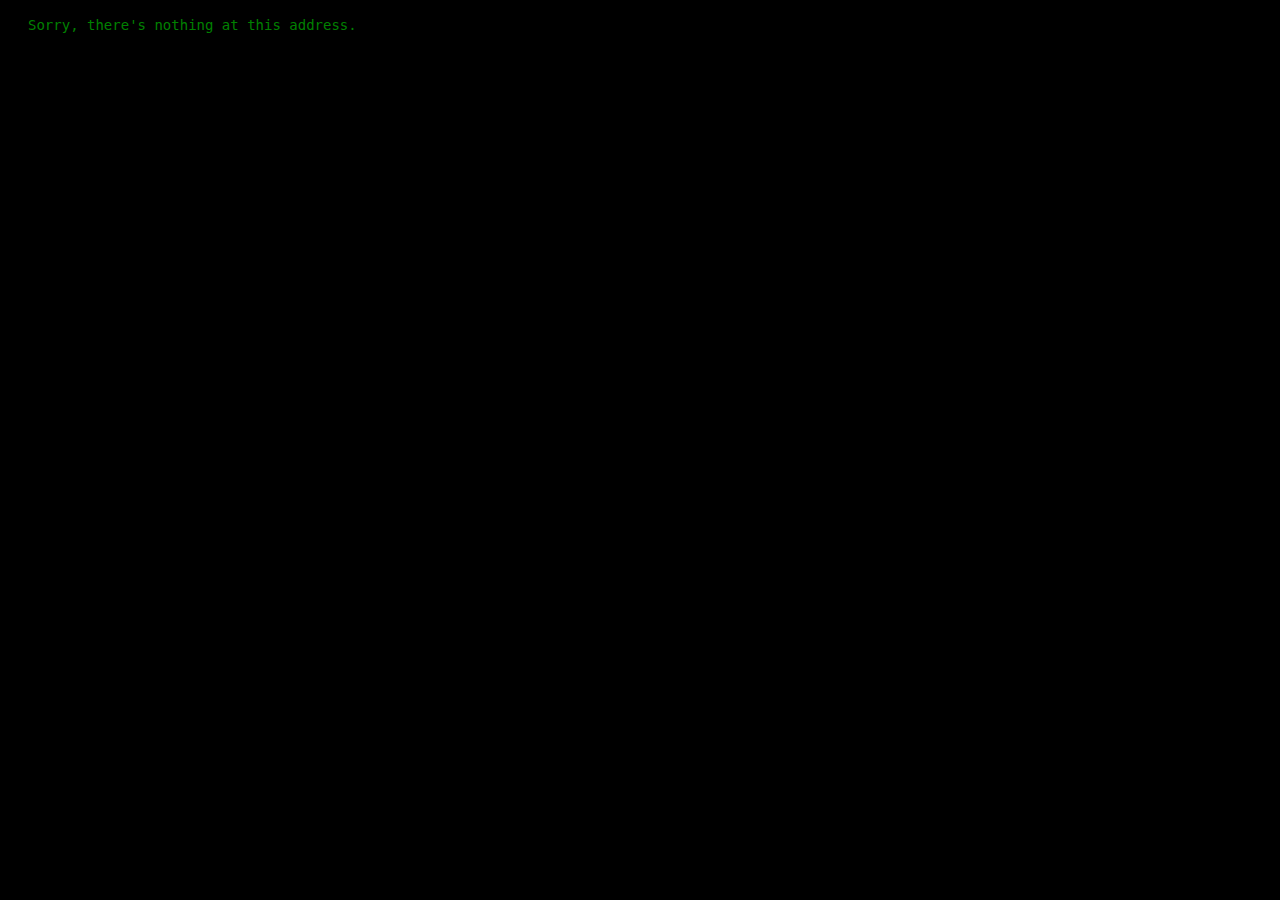
<file: index.html>
<!DOCTYPE html>
<html lang="en">

<head>
    <meta charset="utf-8" />
    <meta name="viewport" content="width=device-width, initial-scale=1.0" />
    <title>WebsiteWASM</title>
    <base href="portfolio-website" />
    <link rel="stylesheet" href="css/bootstrap/bootstrap.min.css" />
    <link rel="stylesheet" href="css/app.css" />
    <link rel="icon" type="image/png" href="favicon.png" />
    <link href="WebsiteWASM.styles.css" rel="stylesheet" />
</head>

<body>
    <div id="app">
        <svg class="loading-progress">
            <circle r="40%" cx="50%" cy="50%" />
            <circle r="40%" cx="50%" cy="50%" />
        </svg>
        <div class="loading-progress-text"></div>
    </div>

    <div id="blazor-error-ui">
        An unhandled error has occurred.
        <a href="" class="reload">Reload</a>
        <a class="dismiss">🗙</a>
    </div>
    <script src="_framework/blazor.webassembly.js"></script>
</body>

</html>
</file>
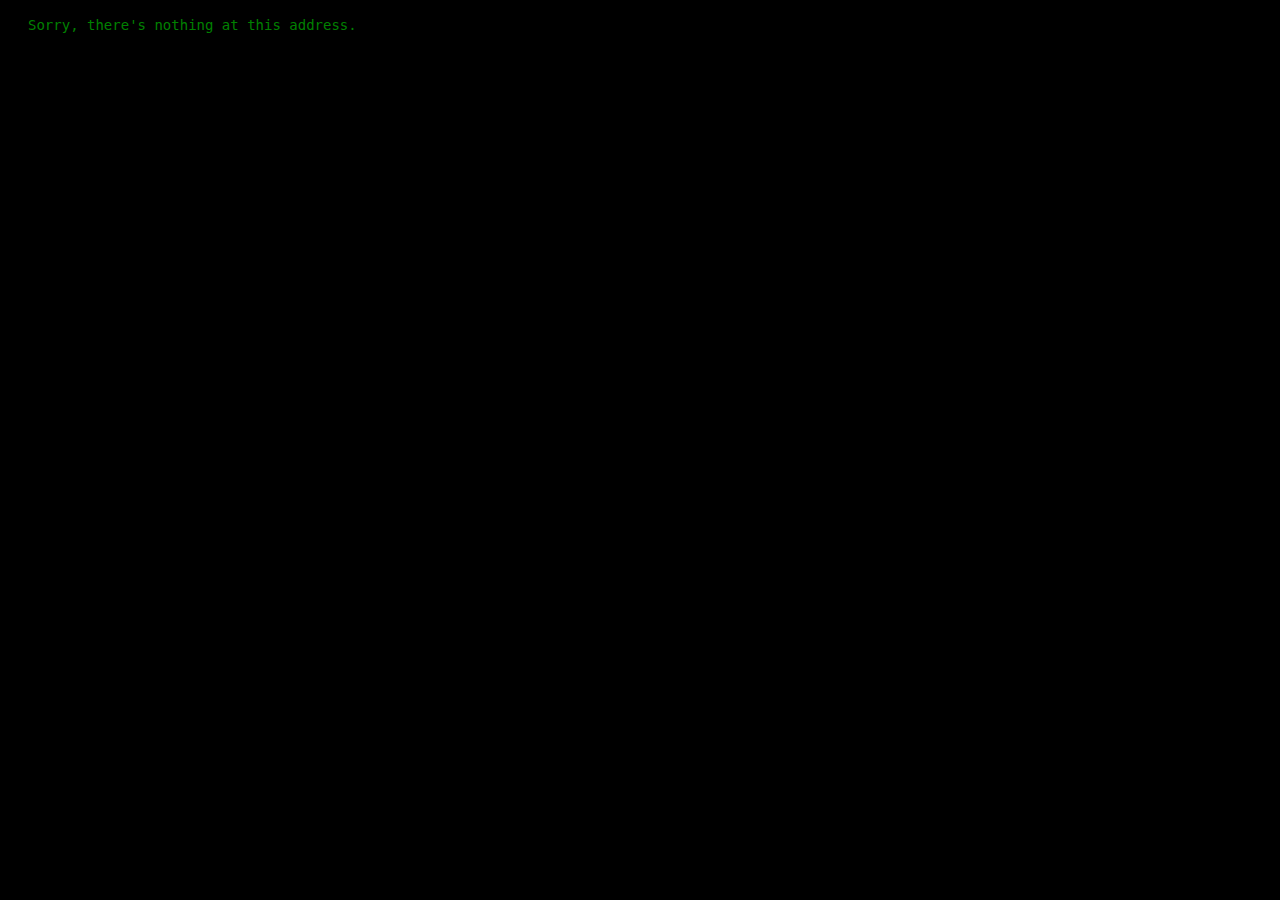
<file: wwwroot/index.html>
<!DOCTYPE html>
<html lang="en">

<head>
    <meta charset="utf-8" />
    <meta name="viewport" content="width=device-width, initial-scale=1.0" />
    <title>WebsiteWASM</title>
    <base href="/" />
    <link rel="stylesheet" href="css/bootstrap/bootstrap.min.css" />
    <link rel="stylesheet" href="css/app.css" />
    <link rel="icon" type="image/png" href="favicon.png" />
    <link href="WebsiteWASM.styles.css" rel="stylesheet" />
</head>

<body>
    <div id="app">
        <svg class="loading-progress">
            <circle r="40%" cx="50%" cy="50%" />
            <circle r="40%" cx="50%" cy="50%" />
        </svg>
        <div class="loading-progress-text"></div>
    </div>

    <div id="blazor-error-ui">
        An unhandled error has occurred.
        <a href="" class="reload">Reload</a>
        <a class="dismiss">🗙</a>
    </div>
    <script src="_framework/blazor.webassembly.js"></script>
</body>

</html>
</file>
<file: css/app.css>
h1:focus {
    outline: none;
}

html, body {
    background-color: black;
    font-family: ui-monospace, SFMono-Regular, Menlo, Monaco, "Roboto Mono", "Source Code Pro", monospace;
    font-size: 14px; /* choose exact size you want */
    font-weight: 400;
}

p {
    color: green;
}

textarea {
    color: green;
}

a, .btn-link {
    color: #006bb7;
}

.btn-primary {
    color: #fff;
    background-color: #1b6ec2;
    border-color: #1861ac;
}

.btn:focus, .btn:active:focus, .btn-link.nav-link:focus, .form-control:focus, .form-check-input:focus {
  box-shadow: 0 0 0 0.1rem white, 0 0 0 0.25rem #258cfb;
}

.content {
    padding-top: 1.1rem;
}

.valid.modified:not([type=checkbox]) {
    outline: 1px solid #26b050;
}

.invalid {
    outline: 1px solid red;
}

.validation-message {
    color: red;
}

#blazor-error-ui {
    background: lightyellow;
    bottom: 0;
    box-shadow: 0 -1px 2px rgba(0, 0, 0, 0.2);
    display: none;
    left: 0;
    padding: 0.6rem 1.25rem 0.7rem 1.25rem;
    position: fixed;
    width: 100%;
    z-index: 1000;
}

    #blazor-error-ui .dismiss {
        cursor: pointer;
        position: absolute;
        right: 0.75rem;
        top: 0.5rem;
    }

.blazor-error-boundary {
    background: url([data-uri]) no-repeat 1rem/1.8rem, #b32121;
    padding: 1rem 1rem 1rem 3.7rem;
    color: white;
}

    .blazor-error-boundary::after {
        content: "An error has occurred."
    }

.loading-progress {
    position: relative;
    display: block;
    width: 8rem;
    height: 8rem;
    margin: 20vh auto 1rem auto;
}

    .loading-progress circle {
        fill: none;
        stroke: #e0e0e0;
        stroke-width: 0.6rem;
        transform-origin: 50% 50%;
        transform: rotate(-90deg);
    }

        .loading-progress circle:last-child {
            stroke: #1b6ec2;
            stroke-dasharray: calc(3.141 * var(--blazor-load-percentage, 0%) * 0.8), 500%;
            transition: stroke-dasharray 0.05s ease-in-out;
        }

.loading-progress-text {
    position: absolute;
    text-align: center;
    font-weight: bold;
    inset: calc(20vh + 3.25rem) 0 auto 0.2rem;
}

    .loading-progress-text:after {
        content: var(--blazor-load-percentage-text, "Loading");
    }

code {
    color: #c02d76;
}
</file>
<file: WebsiteWASM.styles.css>
/* /Layout/MainLayout.razor.rz.scp.css */
.page[b-66ctfffap0] {
    position: relative;
    display: flex;
    flex-direction: column;
}

main[b-66ctfffap0] {
    flex: 1;
}

.sidebar[b-66ctfffap0] {
    background-image: linear-gradient(180deg, rgb(5, 39, 103) 0%, #3a0647 70%);
}

.top-row[b-66ctfffap0] {
    background-color: #f7f7f7;
    border-bottom: 1px solid #d6d5d5;
    justify-content: flex-end;
    height: 3.5rem;
    display: flex;
    align-items: center;
}

    .top-row[b-66ctfffap0]  a, .top-row[b-66ctfffap0]  .btn-link {
        white-space: nowrap;
        margin-left: 1.5rem;
        text-decoration: none;
    }

    .top-row[b-66ctfffap0]  a:hover, .top-row[b-66ctfffap0]  .btn-link:hover {
        text-decoration: underline;
    }

    .top-row[b-66ctfffap0]  a:first-child {
        overflow: hidden;
        text-overflow: ellipsis;
    }

@media (max-width: 640.98px) {
    .top-row[b-66ctfffap0] {
        justify-content: space-between;
    }

    .top-row[b-66ctfffap0]  a, .top-row[b-66ctfffap0]  .btn-link {
        margin-left: 0;
    }
}

@media (min-width: 641px) {
    .page[b-66ctfffap0] {
        flex-direction: row;
    }

    .sidebar[b-66ctfffap0] {
        width: 250px;
        height: 100vh;
        position: sticky;
        top: 0;
    }

    .top-row[b-66ctfffap0] {
        position: sticky;
        top: 0;
        z-index: 1;
    }

    .top-row.auth[b-66ctfffap0]  a:first-child {
        flex: 1;
        text-align: right;
        width: 0;
    }

    .top-row[b-66ctfffap0], article[b-66ctfffap0] {
        padding-left: 2rem !important;
        padding-right: 1.5rem !important;
    }
}
/* /Layout/NavMenu.razor.rz.scp.css */
.navbar-toggler[b-d27ryncxma] {
    background-color: rgba(255, 255, 255, 0.1);
}

.top-row[b-d27ryncxma] {
    height: 3.5rem;
    background-color: rgba(0,0,0,0.4);
}

.navbar-brand[b-d27ryncxma] {
    font-size: 1.1rem;
}

.bi[b-d27ryncxma] {
    display: inline-block;
    position: relative;
    width: 1.25rem;
    height: 1.25rem;
    margin-right: 0.75rem;
    top: -1px;
    background-size: cover;
}

.bi-house-door-fill-nav-menu[b-d27ryncxma] {
    background-image: url("data:image/svg+xml,%3Csvg xmlns='http://www.w3.org/2000/svg' width='16' height='16' fill='white' class='bi bi-house-door-fill' viewBox='0 0 16 16'%3E%3Cpath d='M6.5 14.5v-3.505c0-.245.25-.495.5-.495h2c.25 0 .5.25.5.5v3.5a.5.5 0 0 0 .5.5h4a.5.5 0 0 0 .5-.5v-7a.5.5 0 0 0-.146-.354L13 5.793V2.5a.5.5 0 0 0-.5-.5h-1a.5.5 0 0 0-.5.5v1.293L8.354 1.146a.5.5 0 0 0-.708 0l-6 6A.5.5 0 0 0 1.5 7.5v7a.5.5 0 0 0 .5.5h4a.5.5 0 0 0 .5-.5Z'/%3E%3C/svg%3E");
}

.bi-plus-square-fill-nav-menu[b-d27ryncxma] {
    background-image: url("data:image/svg+xml,%3Csvg xmlns='http://www.w3.org/2000/svg' width='16' height='16' fill='white' class='bi bi-plus-square-fill' viewBox='0 0 16 16'%3E%3Cpath d='M2 0a2 2 0 0 0-2 2v12a2 2 0 0 0 2 2h12a2 2 0 0 0 2-2V2a2 2 0 0 0-2-2H2zm6.5 4.5v3h3a.5.5 0 0 1 0 1h-3v3a.5.5 0 0 1-1 0v-3h-3a.5.5 0 0 1 0-1h3v-3a.5.5 0 0 1 1 0z'/%3E%3C/svg%3E");
}

.bi-list-nested-nav-menu[b-d27ryncxma] {
    background-image: url("data:image/svg+xml,%3Csvg xmlns='http://www.w3.org/2000/svg' width='16' height='16' fill='white' class='bi bi-list-nested' viewBox='0 0 16 16'%3E%3Cpath fill-rule='evenodd' d='M4.5 11.5A.5.5 0 0 1 5 11h10a.5.5 0 0 1 0 1H5a.5.5 0 0 1-.5-.5zm-2-4A.5.5 0 0 1 3 7h10a.5.5 0 0 1 0 1H3a.5.5 0 0 1-.5-.5zm-2-4A.5.5 0 0 1 1 3h10a.5.5 0 0 1 0 1H1a.5.5 0 0 1-.5-.5z'/%3E%3C/svg%3E");
}

.nav-item[b-d27ryncxma] {
    font-size: 0.9rem;
    padding-bottom: 0.5rem;
}

    .nav-item:first-of-type[b-d27ryncxma] {
        padding-top: 1rem;
    }

    .nav-item:last-of-type[b-d27ryncxma] {
        padding-bottom: 1rem;
    }

    .nav-item[b-d27ryncxma]  a {
        color: #d7d7d7;
        border-radius: 4px;
        height: 3rem;
        display: flex;
        align-items: center;
        line-height: 3rem;
    }

.nav-item[b-d27ryncxma]  a.active {
    background-color: rgba(255,255,255,0.37);
    color: white;
}

.nav-item[b-d27ryncxma]  a:hover {
    background-color: rgba(255,255,255,0.1);
    color: white;
}

@media (min-width: 641px) {
    .navbar-toggler[b-d27ryncxma] {
        display: none;
    }

    .collapse[b-d27ryncxma] {
        /* Never collapse the sidebar for wide screens */
        display: block;
    }
    
    .nav-scrollable[b-d27ryncxma] {
        /* Allow sidebar to scroll for tall menus */
        height: calc(100vh - 3.5rem);
        overflow-y: auto;
    }
}
/* /Pages/Desktop/Components/Icon.razor.rz.scp.css */
.icon[b-pfx1n9cyoe] {
    display: flex;
    flex-direction: column;
    text-decoration: none;
    height: auto;
    width: 100px;
    cursor: pointer;
}

.icon-img[b-pfx1n9cyoe] {
    width: 100%;
    height: auto;
    display: block;
}
/* /Pages/Desktop/Components/TerminalWindow.razor.rz.scp.css */
.window[b-way0utd03n] {
    display: flex;
    flex-direction: column;
    padding: 0;

    border: 2px solid #333333;
    background: #222;
    color: #cfcfcf;
    box-shadow: 0 6px 18px rgba(0,0,0,0.6);
    border-radius: 6px;

    width: 70vw;
    height: 70vh;

    position: fixed;
    top: 50%;
    left: 50%;
    transform: translate(-50%, -50%);
    z-index: 1000;
    overflow: auto;
}

.input-line[b-way0utd03n] {
    display: flex;
    align-items: baseline;
    gap: 8px
}

.terminal-prefix[b-way0utd03n] {
    font: inherit;
    margin-top: 0;
    margin-bottom: 0;
    text-wrap: nowrap;
}

.terminal-text[b-way0utd03n] {
    width: 100%;
    height: 100%;
    font: inherit;
    padding: 0;
    background-color: transparent;
    border: none;
    outline: none;
    resize: none;
    vertical-align: baseline;
}

terminal-text > p[b-way0utd03n] {
    font: inherit;
}

/* /Pages/Desktop/Components/WindowTitle.razor.rz.scp.css */
.window-title[b-zwe4jdfpsy] {
    width: 100%;
    height: 20px;
    background-color: #3d3d3d;
    max-width: none;
}

.col[b-zwe4jdfpsy] {
    padding: 0;
}
/* /Pages/Desktop/Desktop.razor.rz.scp.css */
.background[b-mnvm8zhusa] {
    background-color: black;
}
</file>
<file: wwwroot/css/app.css>
h1:focus {
    outline: none;
}

html, body {
    background-color: black;
    font-family: ui-monospace, SFMono-Regular, Menlo, Monaco, "Roboto Mono", "Source Code Pro", monospace;
    font-size: 14px; /* choose exact size you want */
    font-weight: 400;
}

p {
    color: green;
}

textarea {
    color: green;
}

input {
    color: green;
}

a, .btn-link {
    color: #006bb7;
}

.btn-primary {
    color: #fff;
    background-color: #1b6ec2;
    border-color: #1861ac;
}

.btn:focus, .btn:active:focus, .btn-link.nav-link:focus, .form-control:focus, .form-check-input:focus {
  box-shadow: 0 0 0 0.1rem white, 0 0 0 0.25rem #258cfb;
}

.content {
    padding-top: 1.1rem;
}

.valid.modified:not([type=checkbox]) {
    outline: 1px solid #26b050;
}

.invalid {
    outline: 1px solid red;
}

.validation-message {
    color: red;
}

#blazor-error-ui {
    background: lightyellow;
    bottom: 0;
    box-shadow: 0 -1px 2px rgba(0, 0, 0, 0.2);
    display: none;
    left: 0;
    padding: 0.6rem 1.25rem 0.7rem 1.25rem;
    position: fixed;
    width: 100%;
    z-index: 1000;
}

    #blazor-error-ui .dismiss {
        cursor: pointer;
        position: absolute;
        right: 0.75rem;
        top: 0.5rem;
    }

.blazor-error-boundary {
    background: url([data-uri]) no-repeat 1rem/1.8rem, #b32121;
    padding: 1rem 1rem 1rem 3.7rem;
    color: white;
}

    .blazor-error-boundary::after {
        content: "An error has occurred."
    }

.loading-progress {
    position: relative;
    display: block;
    width: 8rem;
    height: 8rem;
    margin: 20vh auto 1rem auto;
}

    .loading-progress circle {
        fill: none;
        stroke: #e0e0e0;
        stroke-width: 0.6rem;
        transform-origin: 50% 50%;
        transform: rotate(-90deg);
    }

        .loading-progress circle:last-child {
            stroke: #1b6ec2;
            stroke-dasharray: calc(3.141 * var(--blazor-load-percentage, 0%) * 0.8), 500%;
            transition: stroke-dasharray 0.05s ease-in-out;
        }

.loading-progress-text {
    position: absolute;
    text-align: center;
    font-weight: bold;
    inset: calc(20vh + 3.25rem) 0 auto 0.2rem;
}

    .loading-progress-text:after {
        content: var(--blazor-load-percentage-text, "Loading");
    }

code {
    color: #c02d76;
}
</file>
